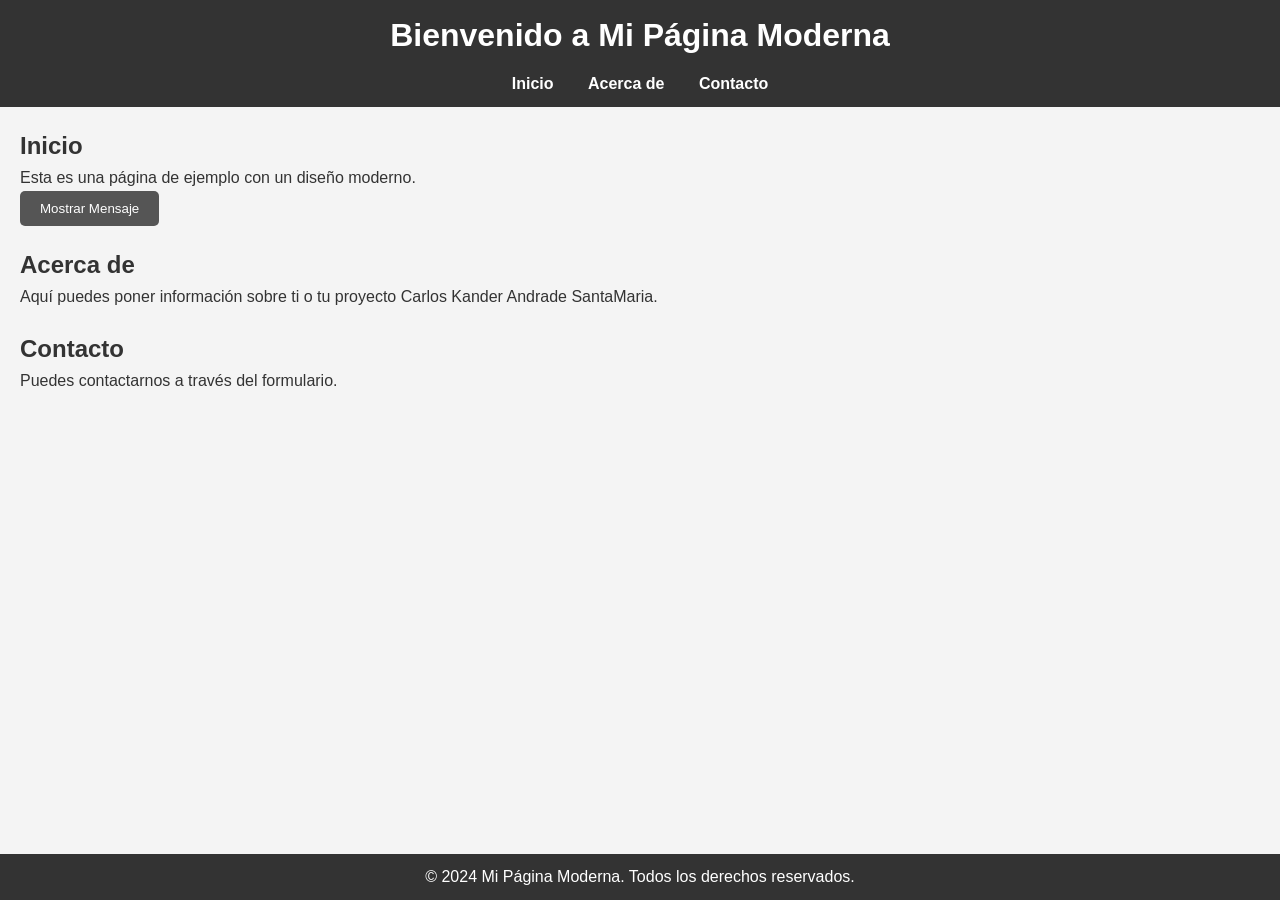
<file: index.html>
<!DOCTYPE html>
<html lang="es">
<head>
    <meta charset="UTF-8">
    <meta name="viewport" content="width=device-width, initial-scale=1.0">
    <title>b0s0b0g0t4</title>
    <link rel="stylesheet" href="styles.css">
</head>
<body>
    <header>
        <h1>Bienvenido a Mi Página Moderna</h1>
        <nav>
            <ul>
                <li><a href="#home">Inicio</a></li>
                <li><a href="#about">Acerca de</a></li>
                <li><a href="#contact">Contacto</a></li>
            </ul>
        </nav>
    </header>
    <main>
        <section id="home">
            <h2>Inicio</h2>
            <p>Esta es una página de ejemplo con un diseño moderno.</p>
            <button id="showMessageBtn">Mostrar Mensaje</button>
        </section>
        <section id="about">
            <h2>Acerca de</h2>
            <p>Aquí puedes poner información sobre ti o tu proyecto Carlos Kander Andrade SantaMaria.</p>
        </section>
        <section id="contact">
            <h2>Contacto</h2>
            <p>Puedes contactarnos a través del formulario.</p>
        </section>
    </main>
    <footer>
        <p>&copy; 2024 Mi Página Moderna. Todos los derechos reservados.</p>
    </footer>
    <script src="script.js"></script>
</body>
</html>
</file>
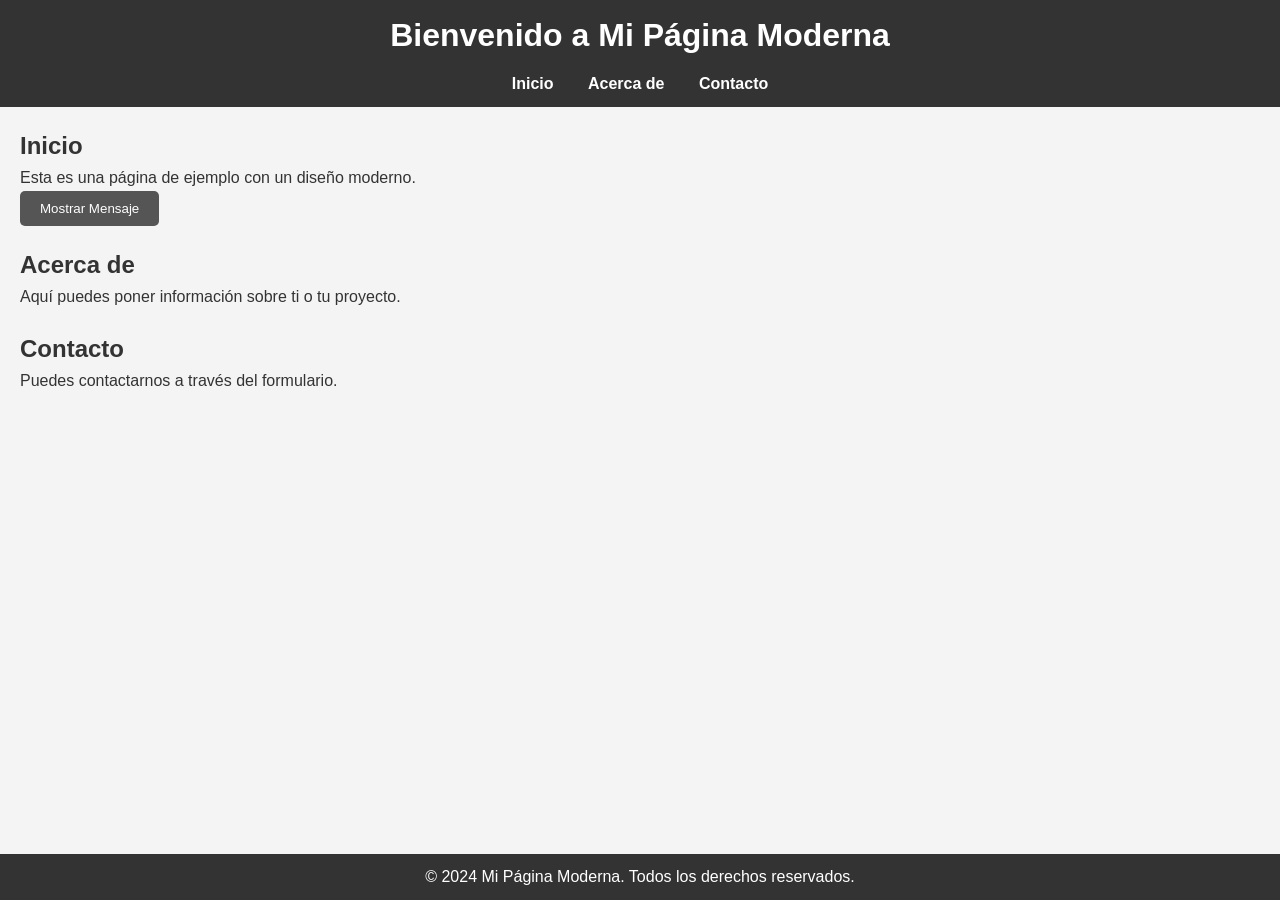
<file: proyecto.html>
<!DOCTYPE html>
<html lang="es">
<head>
    <meta charset="UTF-8">
    <meta name="viewport" content="width=device-width, initial-scale=1.0">
    <title>Mi Página Moderna</title>
    <link rel="stylesheet" href="styles.css">
</head>
<body>
    <header>
        <h1>Bienvenido a Mi Página Moderna</h1>
        <nav>
            <ul>
                <li><a href="#home">Inicio</a></li>
                <li><a href="#about">Acerca de</a></li>
                <li><a href="#contact">Contacto</a></li>
            </ul>
        </nav>
    </header>
    <main>
        <section id="home">
            <h2>Inicio</h2>
            <p>Esta es una página de ejemplo con un diseño moderno.</p>
            <button id="showMessageBtn">Mostrar Mensaje</button>
        </section>
        <section id="about">
            <h2>Acerca de</h2>
            <p>Aquí puedes poner información sobre ti o tu proyecto.</p>
        </section>
        <section id="contact">
            <h2>Contacto</h2>
            <p>Puedes contactarnos a través del formulario.</p>
        </section>
    </main>
    <footer>
        <p>&copy; 2024 Mi Página Moderna. Todos los derechos reservados.</p>
    </footer>
    <script src="script.js"></script>
</body>
</html>
</file>
<file: styles.css>
/* Reset de estilos */
* {
  margin: 0;
  padding: 0;
  box-sizing: border-box;
}

body {
  font-family: Arial, sans-serif;
  line-height: 1.6;
  background: #f4f4f4;
  color: #333;
}

header {
  background: #333;
  color: #fff;
  padding: 10px 0;
  text-align: center;
}

header h1 {
  margin-bottom: 10px;
}

nav ul {
  list-style: none;
  padding: 0;
}

nav ul li {
  display: inline;
  margin: 0 15px;
}

nav ul li a {
  color: #fff;
  text-decoration: none;
  font-weight: bold;
}

nav ul li a:hover {
  text-decoration: underline;
}

main {
  padding: 20px;
}

section {
  margin-bottom: 20px;
}

button {
  background: #555;
  color: #fff;
  border: none;
  padding: 10px 20px;
  cursor: pointer;
  border-radius: 5px;
}

button:hover {
  background: #777;
}

footer {
  background: #333;
  color: #fff;
  text-align: center;
  padding: 10px 0;
  position: absolute;
  width: 100%;
  bottom: 0;
}
</file>
